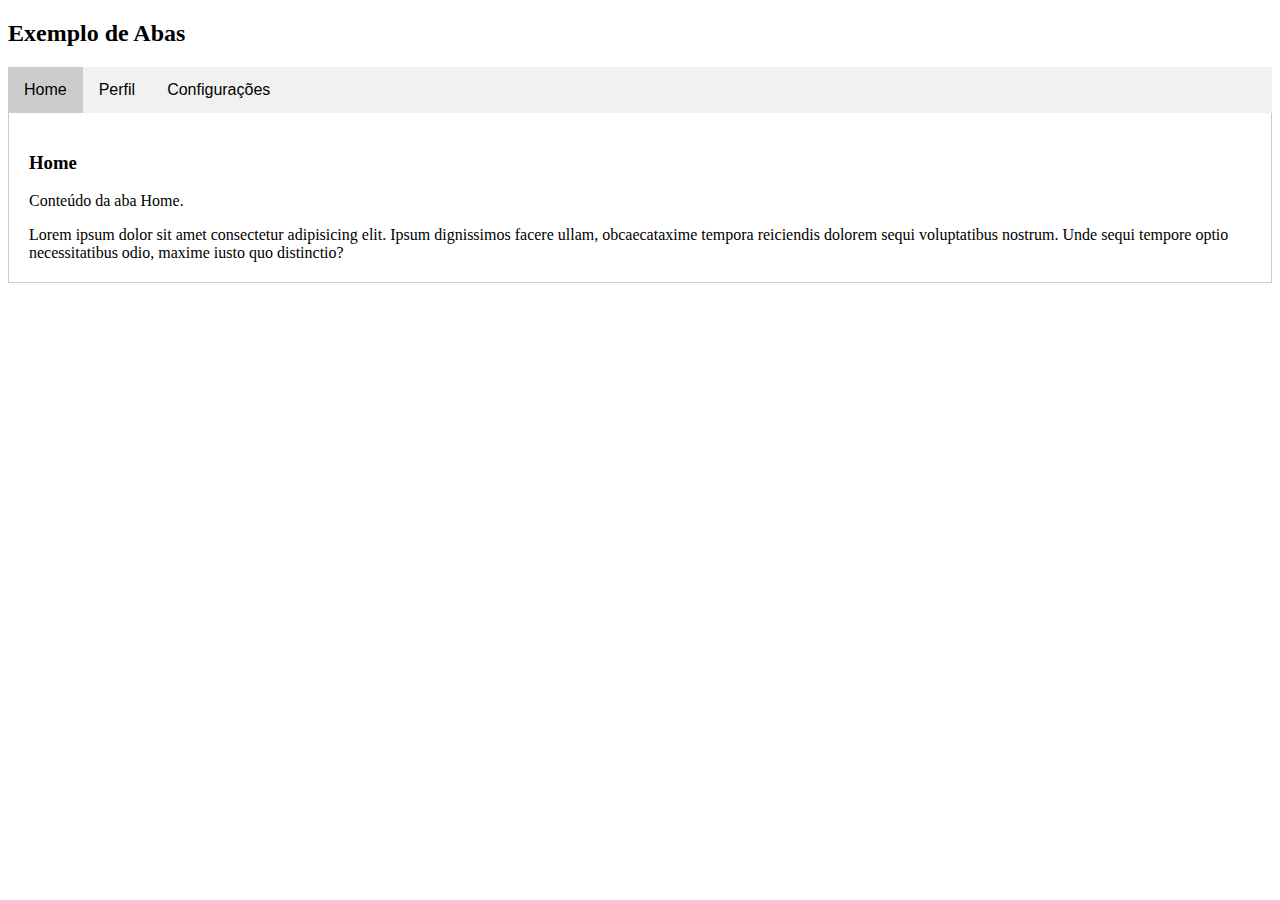
<file: criar abas de navegacao/index.html>
<!DOCTYPE html>
<html lang="pt-br">
<head>
  <meta charset="UTF-8">
  <title>Abas com HTML</title>
  <style>
    .tab {
      display: flex;
      cursor: pointer;
      background-color: #f1f1f1;
    }

    .tab button {
      background-color: inherit;
      border: none;
      outline: none;
      padding: 14px 16px;
      transition: 0.3s;
      font-size: 16px;
    }

    .tab button:hover {
      background-color: #ddd;
    }

    .tab button.active {
      background-color: #ccc;
    }

    .tabcontent {
      display: none;
      padding: 20px;
      border: 1px solid #ccc;
      border-top: none;
    }
  </style>
</head>
<body>

  <h2>Exemplo de Abas</h2>

  <div class="tab">
    <button class="tablinks" onclick="openTab(event, 'Home')">Home</button>
    <button class="tablinks" onclick="openTab(event, 'Perfil')">Perfil</button>
    <button class="tablinks" onclick="openTab(event, 'Configurações')">Configurações</button>
  </div>

  <div id="Home" class="tabcontent">
    <h3>Home</h3>
    <p>Conteúdo da aba Home.</p>
    Lorem ipsum dolor sit amet consectetur adipisicing elit. Ipsum dignissimos facere ullam, obcaecataxime tempora reiciendis dolorem sequi voluptatibus nostrum. Unde sequi tempore optio necessitatibus odio, maxime iusto quo distinctio?
  </div>

  <div id="Perfil" class="tabcontent">
    <h3>Perfil</h3>
    <p>Conteúdo da aba Perfil.</p>
  </div>

  <div id="Configurações" class="tabcontent">
    <h3>Configurações</h3>
    <p>Conteúdo da aba Configurações.</p>
    <p>Lorem ipsum dolor sit amet consectetur, adipisicing elit. Reprehenderit voluptates nulla facere iure atque saepe officiis tempora totam, impedit harum, aut et eligendi dolore quibusdam exercitationem pariatur vitae voluptate! Nam. Lorem ipsum, dolor sit amet consectetur adipisicing elit. Quos nam voluptates maxime explicabo repellat odio laboriosam atque accusantium aliquam ducimus! Placeat sequi pariatur culpa, nesciunt consequatur obcaecati corrupti minus perferendis. Lorem ipsum dolor, sit amet consectetur adipisicing elit. Incidunt, veniam ipsam facere recusandae facilis saepe, officiis culpa eos reiciendis quam quasi! Tempora voluptatibus blanditiis deserunt at omnis veniam quaerat nihil!</p>
  </div>

  <script>
    function openTab(evt, tabName) {
      var i, tabcontent, tablinks;

      tabcontent = document.getElementsByClassName("tabcontent");
      for (i = 0; i < tabcontent.length; i++) {
        tabcontent[i].style.display = "none";
      }

      tablinks = document.getElementsByClassName("tablinks");
      for (i = 0; i < tablinks.length; i++) {
        tablinks[i].className = tablinks[i].className.replace(" active", "");
      }

      document.getElementById(tabName).style.display = "block";
      evt.currentTarget.className += " active";
    }

    // Abre a primeira aba por padrão
    document.addEventListener("DOMContentLoaded", function () {
      document.querySelector(".tablinks").click();
    });
  </script>

</body>
</html>
</file>
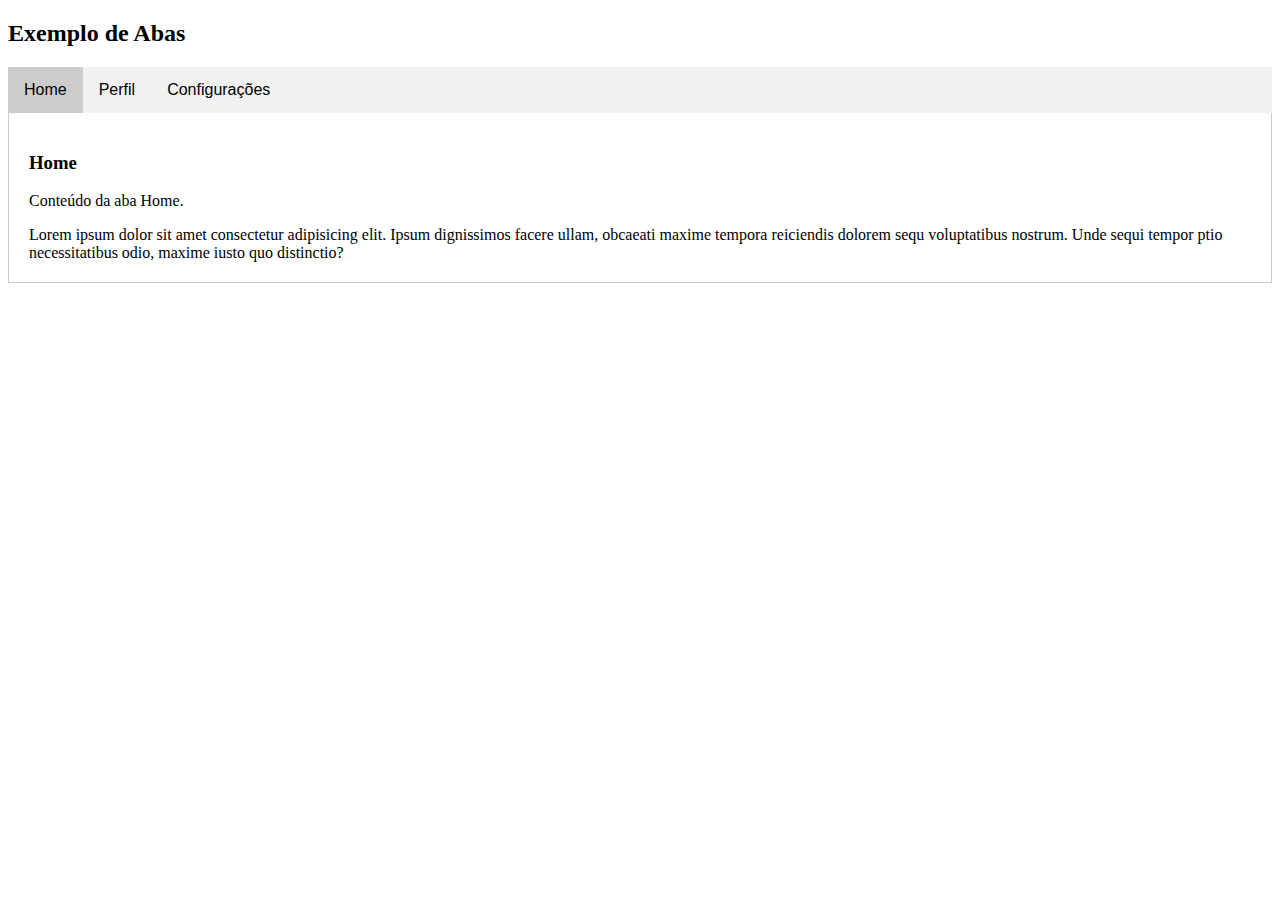
<file: testeAba/index.html>
<!DOCTYPE html>
<html lang="pt-br">
<head>
  <meta charset="UTF-8">
  <title>Abas com HTML</title>
  <style>
    .tab {
      display: flex;
      cursor: pointer;
      background-color: #f1f1f1;
    }

    .tab button {
      background-color: inherit;
      border: none;
      outline: none;
      padding: 14px 16px;
      transition: 0.3s;
      font-size: 16px;
    }

    .tab button:hover {
      background-color: #ddd;
    }

    .tab button.active {
      background-color: #ccc;
    }

    .tabcontent {
      display: none;
      padding: 20px;
      border: 1px solid #ccc;
      border-top: none;
    }
  </style>
</head>
<body>

  <h2>Exemplo de Abas</h2>

  <div class="tab">
    <button class="tablinks" onclick="openTab(event, 'Home')">Home</button>
    <button class="tablinks" onclick="openTab(event, 'Perfil')">Perfil</button>
    <button class="tablinks" onclick="openTab(event, 'Configurações')">Configurações</button>
  </div>

  <div id="Home" class="tabcontent">
    <h3>Home</h3>
    <p>Conteúdo da aba Home.</p>
    Lorem ipsum dolor sit amet consectetur adipisicing elit. Ipsum dignissimos facere ullam, obcaeati maxime tempora reiciendis dolorem sequ voluptatibus nostrum. Unde sequi tempor ptio necessitatibus odio, maxime iusto quo distinctio?
  </div>

  <div id="Perfil" class="tabcontent">
    <h3>Perfil</h3>
    <p>Conteúdo da aba Perfil.</p>
  </div>

  <div id="Configurações" class="tabcontent">
    <h3>Configurações</h3>
    <p>Conteúdo da aba Configurações.</p>
    <p>Lorem ipsum dolor sit amet consectetur, adipisicing elit. Reprehenderit voluptates nulla facere iure atque saepe officiis tempora totam, impedit harum, aut et eligendi doloe quibusdam exercitationem pariatur vitae voluptate! Nam. Lorem ipsum, dolor sit amt consectetur adipisicing elit. Quos nam volutaes maime explicabo repellat odio laboriosam atque accusantium aliquam ducimus! Placeat sequi pariatur culpa, nesciunt coeuatur obcaecati corrupti minus perferendis. Lore ipsum dolor, sit amet consectetur adpisicing elit. Incidunt, veniam ipsam facere recusandae facilis saepe, officiis culpa eos reiciendis quam quasi! Tempora voluptatibus blanditiis deserunt at omnis veniam quaerat nihil!</p>
  </div>

  <script>
    function openTab(evt, tabName) {
      var i, tabcontent, tablinks;

      tabcontent = document.getElementsByClassName("tabcontent");
      for (i = 0; i < tabcontent.length; i++) {
        tabcontent[i].style.display = "none";
      }

      tablinks = document.getElementsByClassName("tablinks");
      for (i = 0; i < tablinks.length; i++) {
        tablinks[i].className = tablinks[i].className.replace(" active", "");
      }

      document.getElementById(tabName).style.display = "block";
      evt.currentTarget.className += " active";
    }

    // Abre a primeira aba por padrão
    document.addEventListener("DOMContentLoaded", function () {
      document.querySelector(".tablinks").click();
    });
  </script>

</body>
</html>
</file>
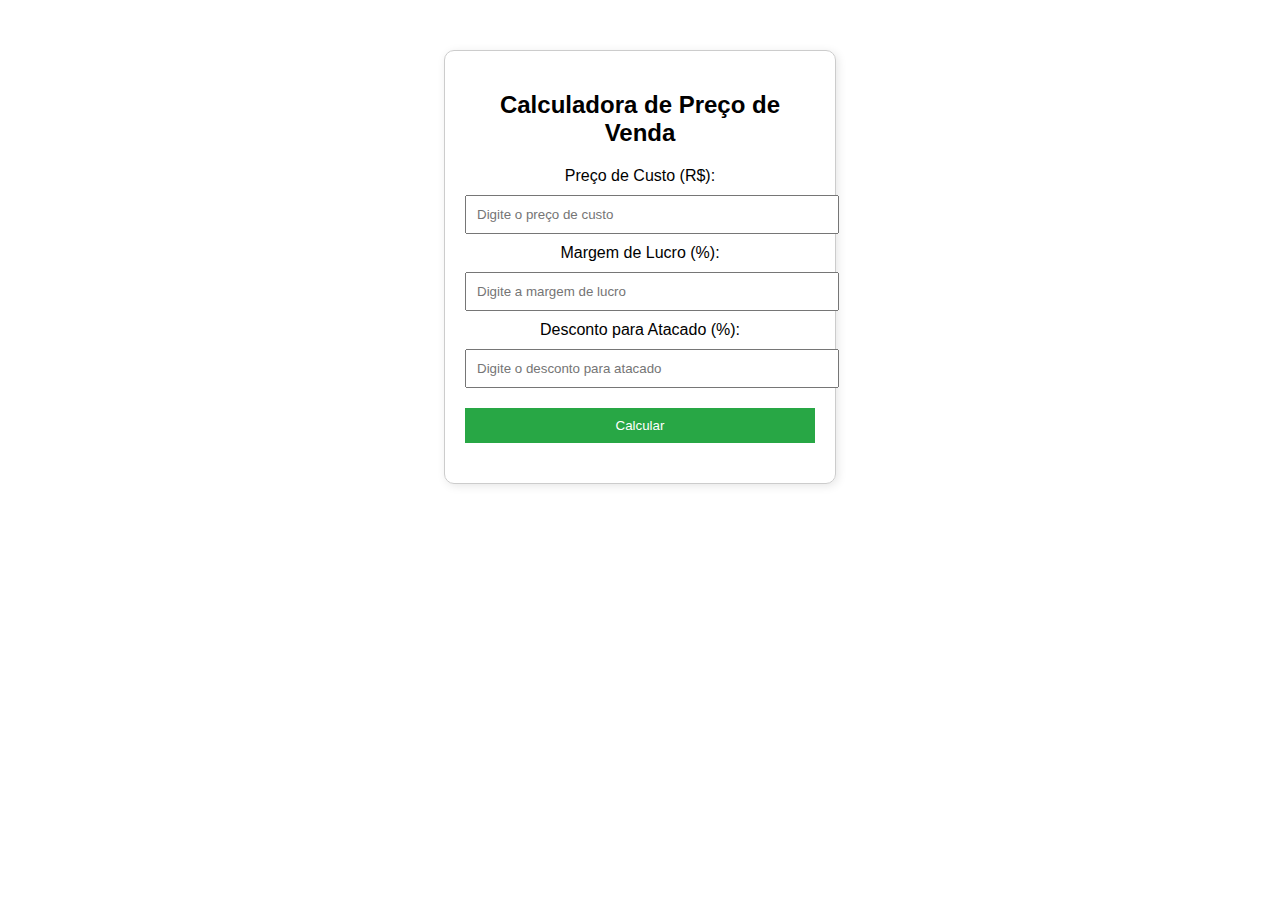
<file: testeentrada/index.html>
<!DOCTYPE html>
<html lang="pt">
<head>
    <meta charset="UTF-8">
    <meta name="viewport" content="width=device-width, initial-scale=1.0">
    <title>Calculadora de Preço de Venda</title>
    <style>
        body {
            font-family: Arial, sans-serif;
            text-align: center;
            margin: 50px;
        }
        .container {
            max-width: 350px;
            margin: auto;
            padding: 20px;
            border: 1px solid #ccc;
            border-radius: 10px;
            box-shadow: 2px 2px 10px rgba(0, 0, 0, 0.1);
        }
        input, button {
            width: 100%;
            padding: 10px;
            margin: 10px 0;
        }
        button {
            background-color: #28a745;
            color: white;
            border: none;
            cursor: pointer;
        }
        button:hover {
            background-color: #218838;
        }
        #resultado {
            font-size: 18px;
            font-weight: bold;
            margin-top: 10px;
        }
    </style>
</head>
<body>

    <div class="container">
        <h2>Calculadora de Preço de Venda</h2>
        
        <label for="precoCusto">Preço de Custo (R$):</label>
        <input type="number" id="precoCusto" placeholder="Digite o preço de custo">

        <label for="margemLucro">Margem de Lucro (%):</label>
        <input type="number" id="margemLucro" placeholder="Digite a margem de lucro">

        <label for="descontoAtacado">Desconto para Atacado (%):</label>
        <input type="number" id="descontoAtacado" placeholder="Digite o desconto para atacado">

        <button onclick="calcularPrecoVenda()">Calcular</button>

        <div id="resultado"></div>
    </div>

    <script>
        function calcularPrecoVenda() {
            let precoCusto = parseFloat(document.getElementById("precoCusto").value);
            let margemLucro = parseFloat(document.getElementById("margemLucro").value);
            let descontoAtacado = parseFloat(document.getElementById("descontoAtacado").value);

            if (isNaN(precoCusto) || isNaN(margemLucro) || isNaN(descontoAtacado)) {
                document.getElementById("resultado").innerHTML = "Por favor, insira valores válidos.";
                return;
            }

            // Calcula o preço de venda normal
            let precoVenda = precoCusto * (1 + margemLucro / 100);

            // Calcula o preço de atacado aplicando o desconto
            let precoAtacado = precoVenda * (1 - descontoAtacado / 100);

            document.getElementById("resultado").innerHTML = `
                <p>Preço de Venda: <strong>R$ ${precoVenda.toFixed(2)}</strong></p>
                <p>Preço de Atacado: <strong>R$ ${precoAtacado.toFixed(2)}</strong></p>
            `;
        }

        // Capturar evento "Enter" nos campos de entrada
        let inputs = document.querySelectorAll("input");
        inputs.forEach(input => {
            input.addEventListener("keydown", function(event) {
                if (event.key === "Enter") calcularPrecoVenda();
            });
        });
    </script>

</body>
</html>
</file>
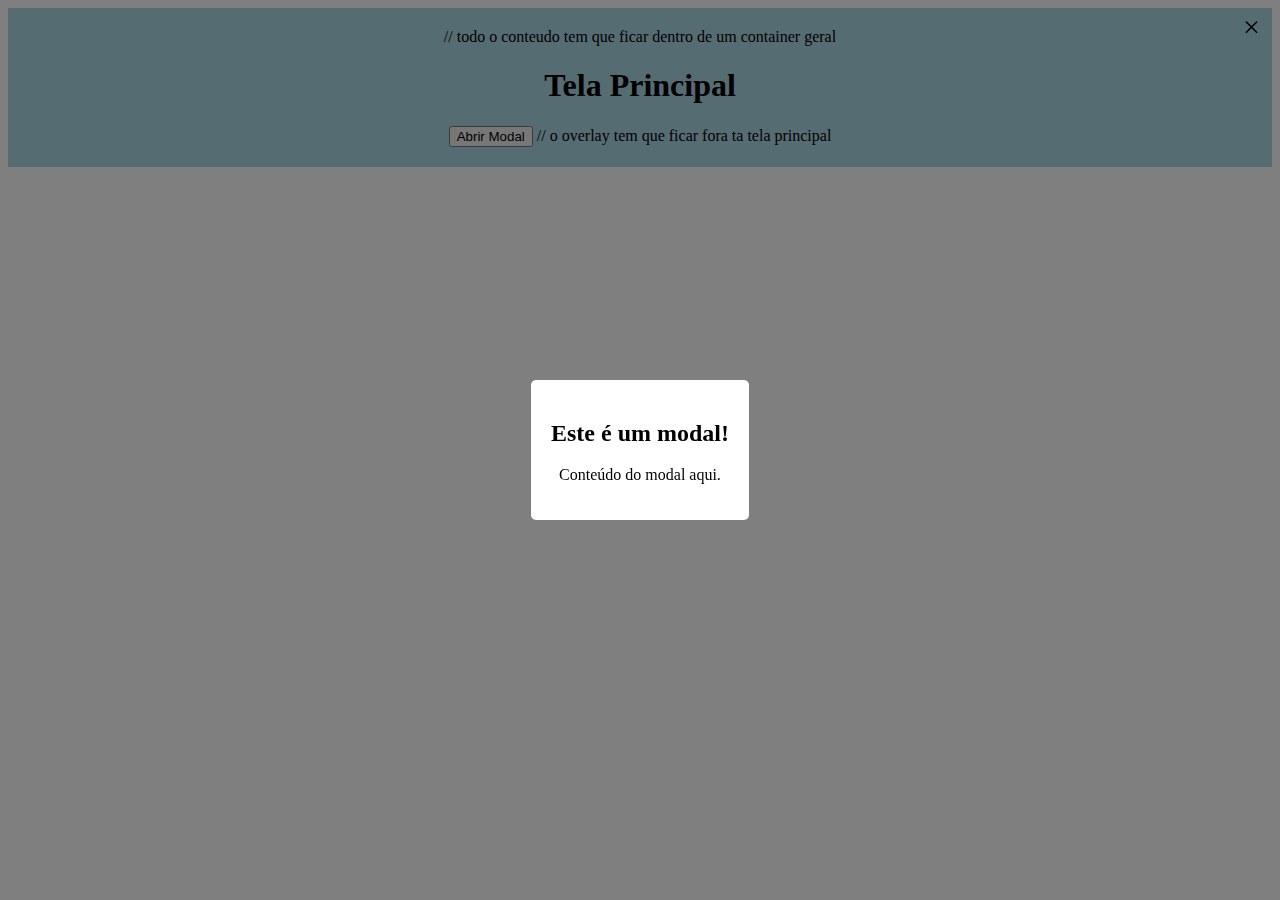
<file: overlay.html>
<!-- Para tornar a página principal inativa enquanto o modal está aberto, você pode adicionar uma sobreposição ou bloquear as interações com os elementos da página principal. Isso pode ser feito utilizando um overlay (uma camada sobre a página) e desabilitando a interação com os elementos da página principal.

Aqui está um exemplo de como você pode fazer isso: -->

<!DOCTYPE html>
<html lang="en">
<head>
    <meta charset="UTF-8">
    <meta name="viewport" content="width=device-width, initial-scale=1.0">
    <title>Document</title>
    <style>
        #telaPrincipal {
    background-color: lightblue;
    padding: 20px;
    text-align: center;
    transition: opacity 0.3s ease; /* Transição suave para opacidade */
}

.overlay {
    display: none; /* Inicialmente invisível */
    position: fixed; /* Fica fixo na tela */
    top: 0;
    left: 0;
    width: 100%;
    height: 100%;
    background-color: #00000075; /* Fundo semitransparente */
    z-index: 9998; /* Fica abaixo do modal, mas acima da tela principal */
}

.modal {
    display: none; /* Inicialmente escondido */
    position: fixed; /* Fica fixo na tela */
    top: 0;
    left: 0;
    width: 100%;
    height: 100%;
    background-color: rgba(0, 0, 0, 0.5); /* Fundo semitransparente */
    z-index: 9999; /* Modal fica sobre a tela principal e sobre a sobreposição */
    display: flex;
    align-items: center;
    justify-content: center;
}

.modal-content {
    background-color: white;
    padding: 20px;
    border-radius: 5px;
    text-align: center;
}

.close {
    position: absolute;
    top: 10px;
    right: 20px;
    font-size: 30px;
    color: black;
    cursor: pointer;
}

    </style>
</head>
<body>
    <div id="telaPrincipal"> // todo o conteudo tem que ficar dentro de um container geral
        <h1>Tela Principal</h1>
        <button onclick="openModal()">Abrir Modal</button>
    
    
        <div id="overlay" class="overlay"></div> // o overlay tem que ficar fora ta tela principal
        
        <div id="modal" class="modal">
            <div class="modal-content">
                <span class="close" onclick="closeModal()">&times;</span>
                <h2>Este é um modal!</h2>
                <p>Conteúdo do modal aqui.</p>
            </div>
        </div>
    </div>

    <script>
        function openModal() {
    // Torna o modal visível
    document.getElementById('modal').style.display = 'flex';
    // Exibe a sobreposição
    document.getElementById('overlay').style.display = 'block';
    // Torna a tela principal "inativa" ao diminuir a opacidade
    document.getElementById('telaPrincipal').style.opacity = '1'; // opacidade 1, fica perfeito
    document.getElementById('telaPrincipal').style.pointerEvents = 'none'; // Desabilita as interações
}

function closeModal() {
    // Oculta o modal
    document.getElementById('modal').style.display = 'none';
    // Oculta a sobreposição
    document.getElementById('overlay').style.display = 'none';
    // Restaura a opacidade e interatividade da página principal
    document.getElementById('telaPrincipal').style.opacity = '1';
    document.getElementById('telaPrincipal').style.pointerEvents = 'auto'; // Restaura a interatividade
}

    </script>
    
</body>
</html>



<!-- Explicação:
Sobreposição (Overlay): Criamos um div com a classe overlay que cobre toda a tela com um fundo semitransparente. Esse div é inicialmente oculto com display: none; e é mostrado quando o modal é aberto, com display: block;.

Desabilitar interações com a tela principal:

Quando o modal é aberto, o document.getElementById('telaPrincipal').style.opacity = '0.5'; reduz a opacidade da tela principal, criando um efeito visual de "inatividade".
Usamos pointer-events: none; para impedir que a tela principal receba interações do usuário enquanto o modal está aberto.
Restaurar interações: Quando o modal é fechado, as propriedades da tela principal são restauradas com opacity = '1' e pointer-events = 'auto'.

Como funciona:
Quando você clica para abrir o modal, a página principal fica atenuada, e o modal recebe o foco, impedindo a interação com os elementos da tela principal.
Ao fechar o modal, a interação com a tela principal é restaurada, e a opacidade volta ao normal.
Esse é um efeito comum para tornar a interface mais focada e evitar que o usuário interaja com a página principal enquanto o modal está aberto. -->
</file>
